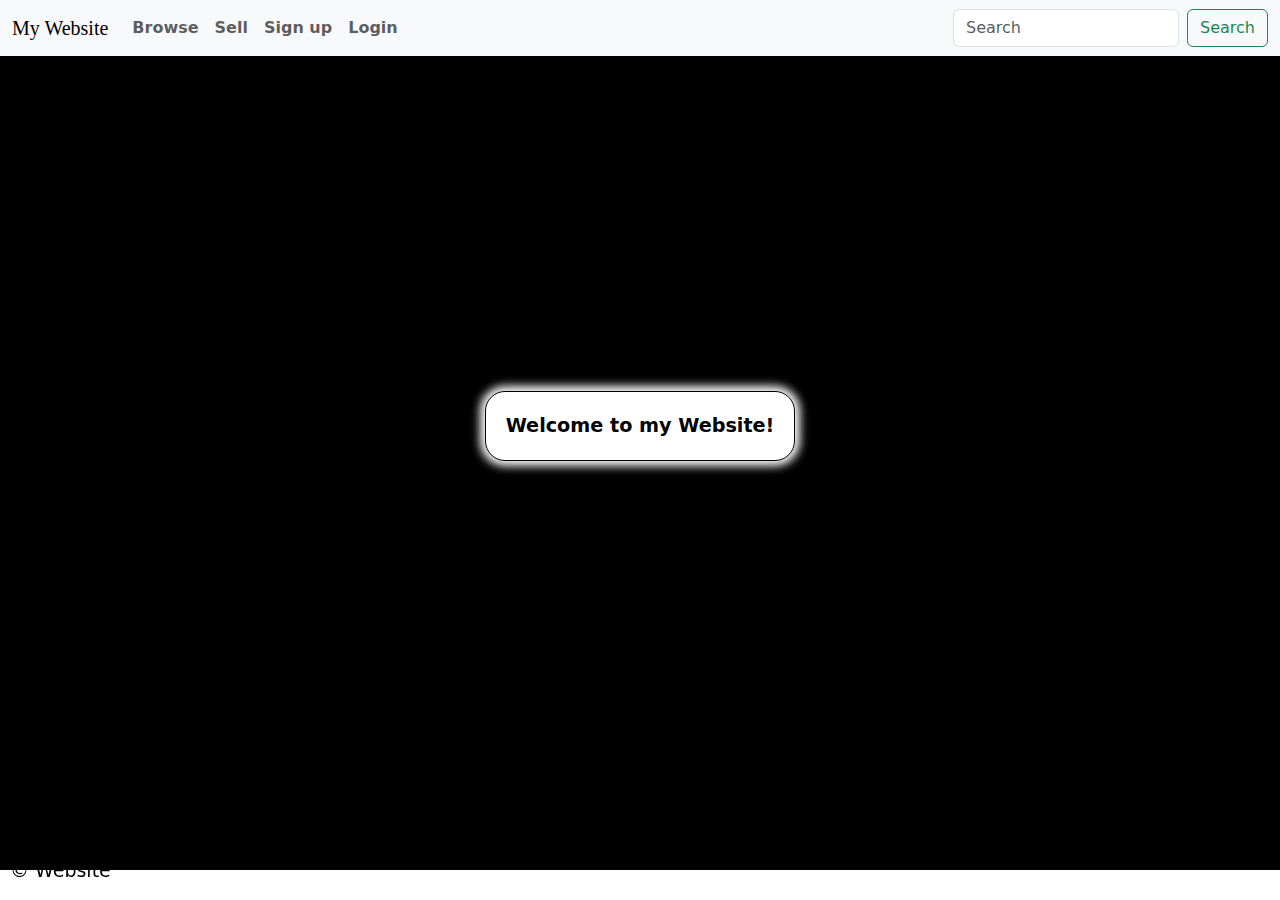
<file: html/index.html>
<!DOCTYPE html>
<html lang="en">
<head>
    <meta charset="UTF-8">
    <meta name="viewport" content="width=device-width, initial-scale=1.0">
    <title>Home Page</title>
    <!-- Bootstrap -->
    <link href="https://cdn.jsdelivr.net/npm/bootstrap@5.3.3/dist/css/bootstrap.min.css" rel="stylesheet" integrity="sha384-QWTKZyjpPEjISv5WaRU9OFeRpok6YctnYmDr5pNlyT2bRjXh0JMhjY6hW+ALEwIH" crossorigin="anonymous">
    <!-- CSS File -->
    <link rel="stylesheet" href="/css/style.css">
    <!-- Footer Icons -->
    <link rel="stylesheet" href="https://cdnjs.cloudflare.com/ajax/libs/font-awesome/6.4.0/css/all.min.css" 
    integrity="sha512-iecdLmaskl7CVkqkXNQ/ZH/XLlvWZOJyj7Yy7tcenmpD1ypASozpmT/E0iPtmFIB46ZmdtAc9eNBvH0H/ZpiBw=="
    crossorigin="anonymous" referrerpolicy="no-referrer" />
</head>
<body>
    <!-- Navbar -->
    <header>
      <nav class="navbar navbar-expand-lg bg-body-tertiary">
        <div class="container-fluid">
          <a class="navbar-brand" href="/html/index.html">My Website</a>
          <button class="navbar-toggler" type="button" data-bs-toggle="collapse" data-bs-target="#navbarSupportedContent" aria-controls="navbarSupportedContent" aria-expanded="false" aria-label="Toggle navigation">
            <span class="navbar-toggler-icon"></span>
          </button>
          <div class="collapse navbar-collapse" id="navbarSupportedContent">
            <ul class="navbar-nav me-auto mb-2 mb-lg-0">
              <li class="nav-item">
                <a class="nav-link" aria-current="page" href="/html/browse.html">Browse</a>
              </li>
              <li class="nav-item">
                <a class="nav-link" href="/html/sell.html">Sell</a>
              </li>
              <li class="nav-item">
                <a class="nav-link" href="/html/sign-up.html">Sign up</a>
              </li>
              <li class="nav-item">
                <a class="nav-link" href="/html/login.html">Login</a>
              </li>
            </ul>
            <form class="d-flex" role="search">
              <input class="form-control me-2" type="search" placeholder="Search" aria-label="Search">
              <button class="btn btn-outline-success" type="submit">Search</button>
            </form>
          </div>
        </div>
      </nav>
    </header>

    <!-- Main Section -->
    <main class="main-website">
      <div class="website">Welcome to my Website!
      </div>
    </main>
  
      <footer>
        <div class="name">
          <p>&copy; Website</p>
        </div>
        <div class="footer">
          <a href="https://www.instagram.com/" class="fa-brands fa-instagram" aria-label="Instagram" target="_blank"></a>
          <a href="https://www.tiktok.com/" class="fa-brands fa-tiktok" aria-label="TikTok" target="_blank"></a>
          <a href="https://www.linkedin.com/feed/" class="fa-brands fa-linkedin" aria-label="LinkedIn" target="_blank"></a>
          <a href="https://github.com/" class="fa-brands fa-github" aria-label="GitHub" target="_blank"></a>
        </div>
      </footer>

    <!-- JavaScript bootstrap -->
    <script src="https://cdn.jsdelivr.net/npm/bootstrap@5.3.3/dist/js/bootstrap.bundle.min.js" integrity="sha384-YvpcrYf0tY3lHB60NNkmXc5s9fDVZLESaAA55NDzOxhy9GkcIdslK1eN7N6jIeHz" crossorigin="anonymous"></script>
</body>
</html>
</file>
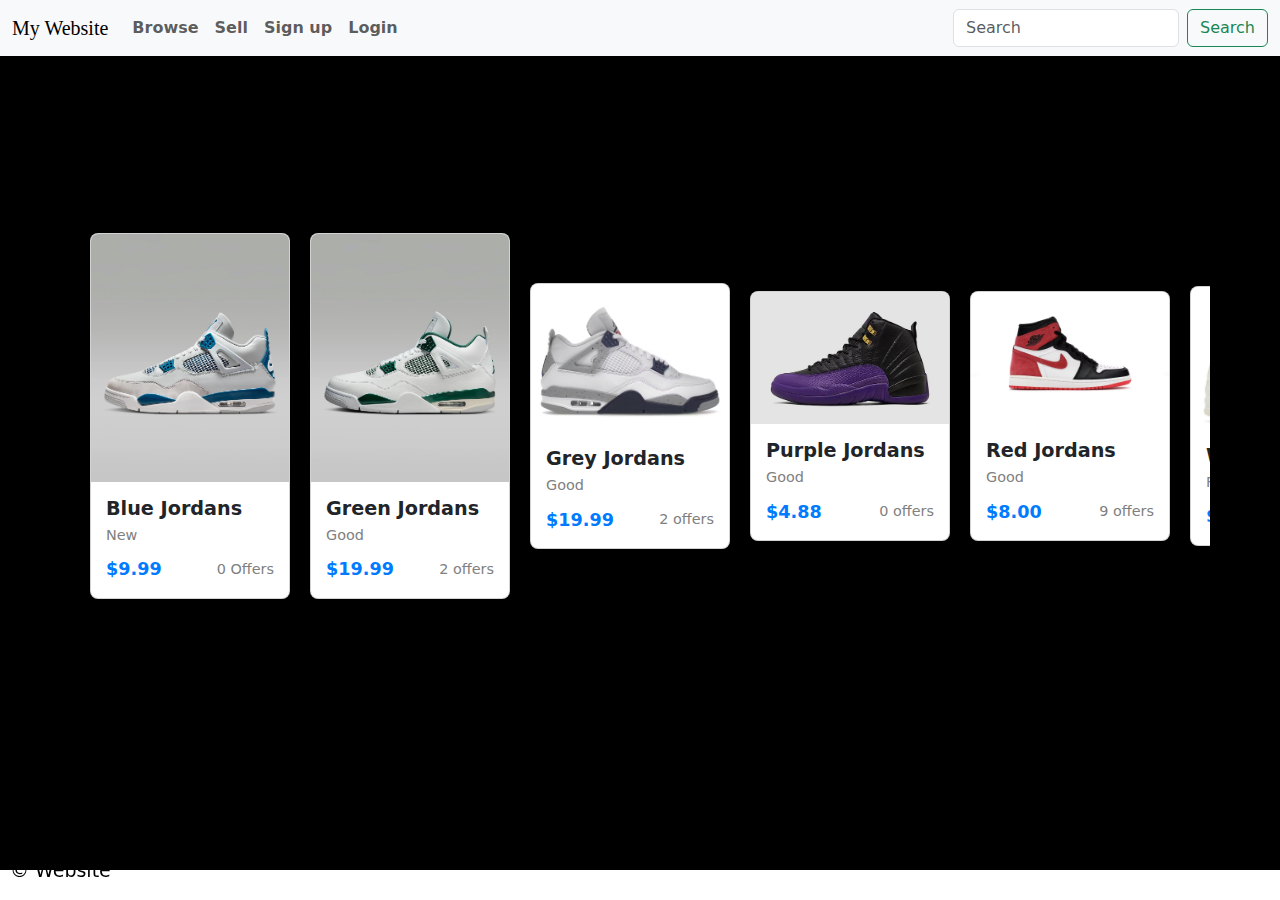
<file: html/browse.html>
<!DOCTYPE html>
<html lang="en">
<head>
    <meta charset="UTF-8">
    <meta name="viewport" content="width=device-width, initial-scale=1.0">
    <title>Home Page</title>
    <!-- Bootstrap -->
    <link href="https://cdn.jsdelivr.net/npm/bootstrap@5.3.3/dist/css/bootstrap.min.css" rel="stylesheet" integrity="sha384-QWTKZyjpPEjISv5WaRU9OFeRpok6YctnYmDr5pNlyT2bRjXh0JMhjY6hW+ALEwIH" crossorigin="anonymous">
    <!-- CSS File -->
    <link rel="stylesheet" href="/css/style.css">
    <!-- Footer Icons -->
    <link rel="stylesheet" href="https://cdnjs.cloudflare.com/ajax/libs/font-awesome/6.4.0/css/all.min.css" 
    integrity="sha512-iecdLmaskl7CVkqkXNQ/ZH/XLlvWZOJyj7Yy7tcenmpD1ypASozpmT/E0iPtmFIB46ZmdtAc9eNBvH0H/ZpiBw=="
    crossorigin="anonymous" referrerpolicy="no-referrer" />
</head>
<body>
    <!-- Navbar -->
    <header>
      <nav class="navbar navbar-expand-lg bg-body-tertiary">
        <div class="container-fluid">
          <a class="navbar-brand" href="/html/index.html">My Website</a>
          <button class="navbar-toggler" type="button" data-bs-toggle="collapse" data-bs-target="#navbarSupportedContent" aria-controls="navbarSupportedContent" aria-expanded="false" aria-label="Toggle navigation">
            <span class="navbar-toggler-icon"></span>
          </button>
          <div class="collapse navbar-collapse" id="navbarSupportedContent">
            <ul class="navbar-nav me-auto mb-2 mb-lg-0">
              <li class="nav-item">
                <a class="nav-link" aria-current="page" href="/html/browse.html">Browse</a>
              </li>
              <li class="nav-item">
                <a class="nav-link" href="/html/sell.html">Sell</a>
              </li>
              <li class="nav-item">
                <a class="nav-link" href="/html/sign-up.html">Sign up</a>
              </li>
              <li class="nav-item">
                <a class="nav-link" href="/html/login.html">Login</a>
              </li>
            </ul>
            <form class="d-flex" role="search">
              <input class="form-control me-2" type="search" placeholder="Search" aria-label="Search">
              <button class="btn btn-outline-success" type="submit">Search</button>
            </form>
          </div>
        </div>
      </nav>
    </header>

    <!-- Main Section -->
    <main class="main">
      <div class="container" >
        <div class="card">
          <div class="card-image">
            <a href="/html/item-info.html"><img src="/images/BlueJordans.png" alt="White Jordans"></a>
          </div>
          <div class="card-content">
            <h3>Blue Jordans</h3>
            <p class="condition">New</p>
            <div class="pricing">
              <span class="price">$9.99</span>
              <span class="offers">0 Offers</span>
            </div>
          </div>
        </div>

        <div class="card">
          <div class="card-image">
            <a href="/html/item-info.html"><img src="/images/GreenJordans.png" alt="White Jordans"></a>
          </div>
          <div class="card-content">
              <h3>Green Jordans</h3>
              <p class="condition">Good</p>
              <div class="pricing">
                  <span class="price">$19.99</span>
                  <span class="offers">2 offers</span>
              </div>
          </div>
        </div>

        <div class="card">
          <div class="card-image">
            <a href="/html/item-info.html"><img src="/images/GreyJordans.png" alt="White Jordans"></a>
          </div>
          <div class="card-content">
              <h3>Grey Jordans</h3>
              <p class="condition">Good</p>
              <div class="pricing">
                  <span class="price">$19.99</span>
                  <span class="offers"> 2 offers</span>
            </div>
          </div>
        </div>

        <div class="card">
          <div class="card-image">
            <a href="/html/item-info.html"><img src="/images/PurpleJordans.webp" alt="White Jordans"></a>
          </div>
          <div class="card-content">
            <h3>Purple Jordans</h3>
            <p class="condition">Good</p>
            <div class="pricing">
              <span class="price">$4.88</span>
              <span class="offers">0 offers</span>
            </div>
          </div>
        </div>

        <div class="card">
          <div class="card-image">
            <a href="/html/item-info.html"><img src="/images/RedJordans.avif" alt="White Jordans"></a>
          </div>
          <div class="card-content">
            <h3>Red Jordans</h3>
            <p class="condition">Good</p>
            <div class="pricing">
              <span class="price">$8.00</span>
              <span class="offers">9 offers</span>
            </div>
          </div>
        </div>

        <div class="card">
          <div class="card-image">
            <a href="/html/item-info.html"><img src="/images/WhiteJordans.jpg" alt="White Jordans"></a>
          </div>
          <div class="card-content">
            <h3>White Jordans</h3>
            <p class="condition">Fair</p>
            <div class="pricing">
              <span class="price">$30.00</span>
              <span class="offers">7 Offers</span>
            </div>
          </div>
        </div>
      </div>
    </main>
  
    <footer>
      <div class="name">
        <p>&copy; Website</p>
      </div>
      <div class="footer">
        <a href="https://www.instagram.com/" class="fa-brands fa-instagram" aria-label="Instagram" target="_blank"></a>
        <a href="https://www.tiktok.com/" class="fa-brands fa-tiktok" aria-label="TikTok" target="_blank"></a>
        <a href="https://www.linkedin.com/feed/" class="fa-brands fa-linkedin" aria-label="LinkedIn" target="_blank"></a>
        <a href="https://github.com/" class="fa-brands fa-github" aria-label="GitHub" target="_blank"></a>
      </div>
    </footer>

    <!-- JavaScript bootstrap -->
    <script src="https://cdn.jsdelivr.net/npm/bootstrap@5.3.3/dist/js/bootstrap.bundle.min.js" integrity="sha384-YvpcrYf0tY3lHB60NNkmXc5s9fDVZLESaAA55NDzOxhy9GkcIdslK1eN7N6jIeHz" crossorigin="anonymous"></script>
</body>
</html>
</file>
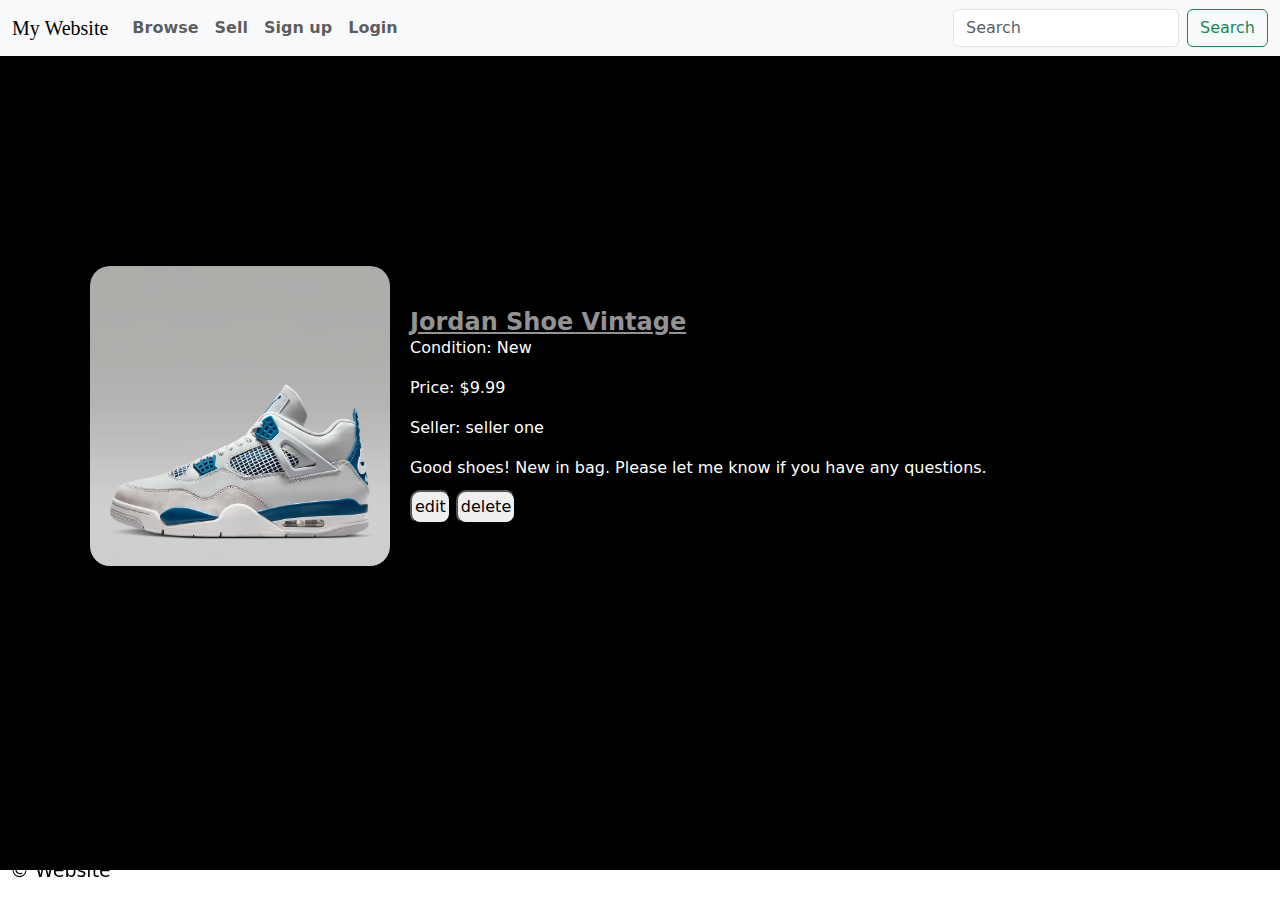
<file: html/item-info.html>
<!DOCTYPE html>
<html lang="en">
<head>
    <meta charset="UTF-8">
    <meta name="viewport" content="width=device-width, initial-scale=1.0">
    <title>Home Page</title>
    <!-- Bootstrap -->
    <link href="https://cdn.jsdelivr.net/npm/bootstrap@5.3.3/dist/css/bootstrap.min.css" rel="stylesheet" integrity="sha384-QWTKZyjpPEjISv5WaRU9OFeRpok6YctnYmDr5pNlyT2bRjXh0JMhjY6hW+ALEwIH" crossorigin="anonymous">
    <!-- CSS File -->
    <link rel="stylesheet" href="/css/style.css">
    <!-- Footer Icons -->
    <link rel="stylesheet" href="https://cdnjs.cloudflare.com/ajax/libs/font-awesome/6.4.0/css/all.min.css" 
    integrity="sha512-iecdLmaskl7CVkqkXNQ/ZH/XLlvWZOJyj7Yy7tcenmpD1ypASozpmT/E0iPtmFIB46ZmdtAc9eNBvH0H/ZpiBw=="
    crossorigin="anonymous" referrerpolicy="no-referrer" />
</head>
<body>
    <!-- Navbar -->
    <header>
      <nav class="navbar navbar-expand-lg bg-body-tertiary">
        <div class="container-fluid">
          <a class="navbar-brand" href="/html/index.html">My Website</a>
          <button class="navbar-toggler" type="button" data-bs-toggle="collapse" data-bs-target="#navbarSupportedContent" aria-controls="navbarSupportedContent" aria-expanded="false" aria-label="Toggle navigation">
            <span class="navbar-toggler-icon"></span>
          </button>
          <div class="collapse navbar-collapse" id="navbarSupportedContent">
            <ul class="navbar-nav me-auto mb-2 mb-lg-0">
              <li class="nav-item">
                <a class="nav-link " aria-current="page" href="/html/browse.html">Browse</a>
              </li>
              <li class="nav-item">
                <a class="nav-link" href="/html/sell.html">Sell</a>
              </li>
              <li class="nav-item">
                <a class="nav-link" href="/html/sign-up.html">Sign up</a>
              </li>
              <li class="nav-item">
                <a class="nav-link" href="/html/login.html">Login</a>
              </li>
            </ul>
            <form class="d-flex" role="search">
              <input class="form-control me-2" type="search" placeholder="Search" aria-label="Search">
              <button class="btn btn-outline-success" type="submit">Search</button>
            </form>
          </div>
        </div>
      </nav>
    </header>

    <!-- Main Section -->
    <main>
      <div class="container">
        <div class="shoe-image">
          <img src="/images/BlueJordans.png" alt="BlueJordans">
        </div>
        <div class="shoe-content">
          <h4>Jordan Shoe Vintage</h4>
          <p class="condition">Condition: New</p>
          <div class="pricings">
            <p class="prices">Price: $9.99</p>
            <p class="seller">Seller: seller one</p>
          </div>
          <div class="description">Good shoes! New in bag. Please let me know if you have any questions.</div>
          <div class="buttons">
            <button class="button-1" type="submit">edit</button>
            <button class="button-2" type="submit">delete</button>
          </div>
        </div>
      </div>
    </main>
  
    <footer>
      <div class="name">
        <p>&copy; Website</p>
      </div>
      <div class="footer">
        <a href="https://www.instagram.com/" class="fa-brands fa-instagram" aria-label="Instagram" target="_blank"></a>
        <a href="https://www.tiktok.com/" class="fa-brands fa-tiktok" aria-label="TikTok" target="_blank"></a>
        <a href="https://www.linkedin.com/feed/" class="fa-brands fa-linkedin" aria-label="LinkedIn" target="_blank"></a>
        <a href="https://github.com/" class="fa-brands fa-github" aria-label="GitHub" target="_blank"></a>
      </div>
    </footer>

    <!-- JavaScript bootstrap -->
    <script src="https://cdn.jsdelivr.net/npm/bootstrap@5.3.3/dist/js/bootstrap.bundle.min.js" integrity="sha384-YvpcrYf0tY3lHB60NNkmXc5s9fDVZLESaAA55NDzOxhy9GkcIdslK1eN7N6jIeHz" crossorigin="anonymous"></script>
</body>
</html>
</file>
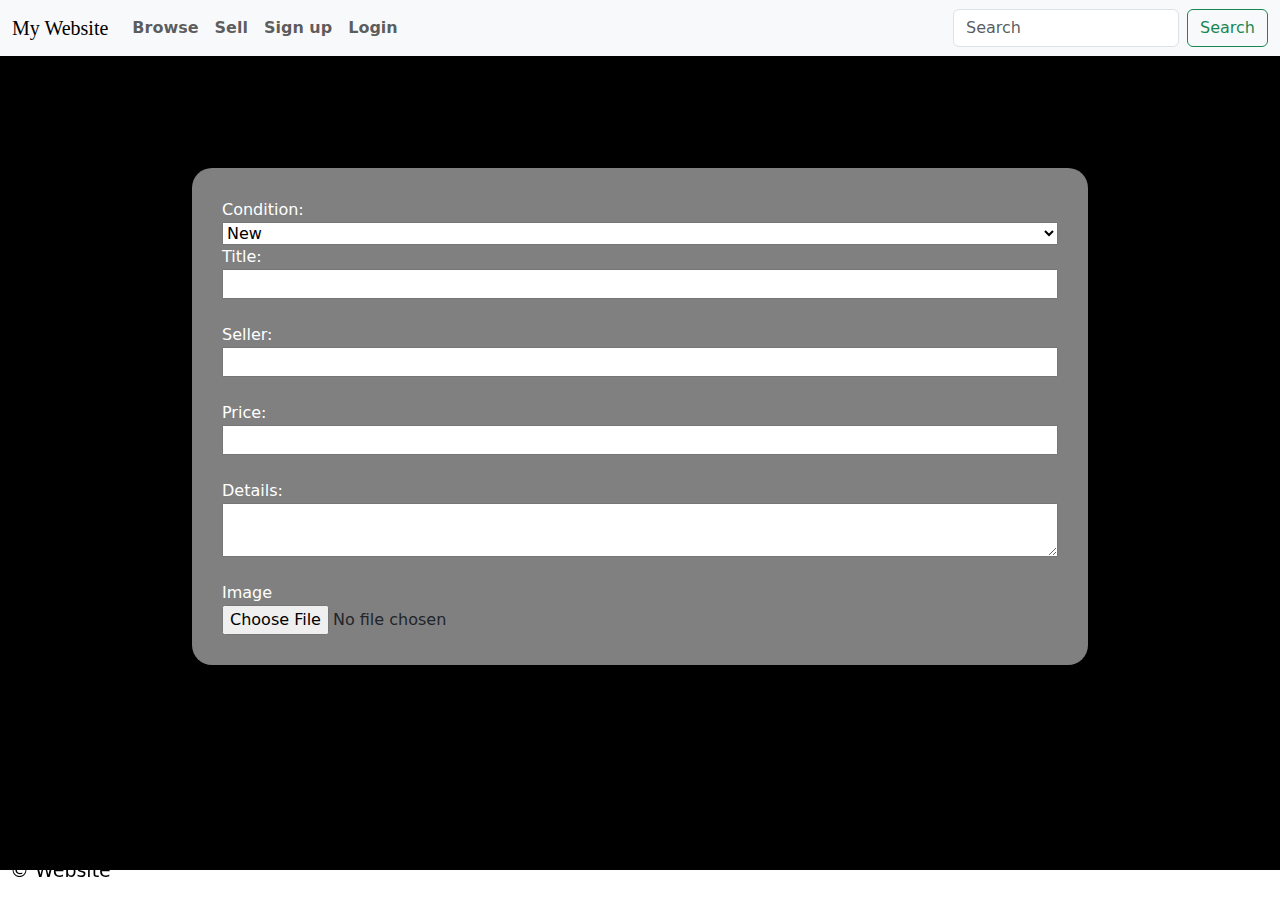
<file: html/sell.html>
<!DOCTYPE html>
<html lang="en">
<head>
    <meta charset="UTF-8">
    <meta name="viewport" content="width=device-width, initial-scale=1.0">
    <title>Home Page</title>
    <!-- Bootstrap -->
    <link href="https://cdn.jsdelivr.net/npm/bootstrap@5.3.3/dist/css/bootstrap.min.css" rel="stylesheet" integrity="sha384-QWTKZyjpPEjISv5WaRU9OFeRpok6YctnYmDr5pNlyT2bRjXh0JMhjY6hW+ALEwIH" crossorigin="anonymous">
    <!-- CSS File -->
    <link rel="stylesheet" href="/css/style.css">
    <!-- Footer Icons -->
    <link rel="stylesheet" href="https://cdnjs.cloudflare.com/ajax/libs/font-awesome/6.4.0/css/all.min.css" 
    integrity="sha512-iecdLmaskl7CVkqkXNQ/ZH/XLlvWZOJyj7Yy7tcenmpD1ypASozpmT/E0iPtmFIB46ZmdtAc9eNBvH0H/ZpiBw=="
    crossorigin="anonymous" referrerpolicy="no-referrer" />
</head>
<body>
    <!-- Navbar -->
    <header>
      <nav class="navbar navbar-expand-lg bg-body-tertiary">
        <div class="container-fluid">
          <a class="navbar-brand" href="/html/index.html">My Website</a>
          <button class="navbar-toggler" type="button" data-bs-toggle="collapse" data-bs-target="#navbarSupportedContent" aria-controls="navbarSupportedContent" aria-expanded="false" aria-label="Toggle navigation">
            <span class="navbar-toggler-icon"></span>
          </button>
          <div class="collapse navbar-collapse" id="navbarSupportedContent">
            <ul class="navbar-nav me-auto mb-2 mb-lg-0">
              <li class="nav-item">
                <a class="nav-link" aria-current="page" href="/html/browse.html">Browse</a>
              </li>
              <li class="nav-item">
                <a class="nav-link" href="/html/sell.html">Sell</a>
              </li>
              <li class="nav-item">
                <a class="nav-link" href="/html/sign-up.html">Sign up</a>
              </li>
              <li class="nav-item">
                <a class="nav-link" href="/html/login.html">Login</a>
              </li>
            </ul>
            <form class="d-flex" role="search">
              <input class="form-control me-2" type="search" placeholder="Search" aria-label="Search">
              <button class="btn btn-outline-success" type="submit">Search</button>
            </form>
          </div>
        </div>
      </nav>
    </header>

    <!-- Main -->
    <main>
      <form>
        <label for="condition">Condition:</label>
        <select name="condition" id="condition">
          <option value="new">New</option>
          <option value="good">Good</option>
          <option value="fair">Fair</option>
          <option value="used">Used</option>
          <option value="dirty">Dirty</option>
        </select>

        <label for="title">Title:</label>
        <input type="text" name="title" id="title"><br>

        <label for="seller">Seller:</label>
        <input type="text" name="seller" id="seller"><br>

        <label for="price">Price:</label>
        <input type="text" name="price" id="price"><br>

        <label for="details">Details:</label>
        <textarea name="details" id="details"></textarea><br>

        <label for="files">Image</label>
        <input type="file" name="files" id="files">
      </form>
    </main>

    <!-- Footer Section -->
    <footer>
      <div class="name">
        <p>&copy; Website</p>
      </div>
      <div class="footer">
        <a href="https://www.instagram.com/" class="fa-brands fa-instagram" aria-label="Instagram" target="_blank"></a>
        <a href="https://www.tiktok.com/" class="fa-brands fa-tiktok" aria-label="TikTok" target="_blank"></a>
        <a href="https://www.linkedin.com/feed/" class="fa-brands fa-linkedin" aria-label="LinkedIn" target="_blank"></a>
        <a href="https://github.com/" class="fa-brands fa-github" aria-label="GitHub" target="_blank"></a>
      </div>
    </footer>

    <!-- JavaScript bootstrap -->
    <script src="https://cdn.jsdelivr.net/npm/bootstrap@5.3.3/dist/js/bootstrap.bundle.min.js" integrity="sha384-YvpcrYf0tY3lHB60NNkmXc5s9fDVZLESaAA55NDzOxhy9GkcIdslK1eN7N6jIeHz" crossorigin="anonymous"></script>
</body>
</html>
</file>
<file: css/style.css>
*{
    margin: 0;
    margin: 0;
    box-sizing: border-box;
}

body{
    margin: 0;
    padding: 0;
    background-color: black;
}

/* Navbar */
.navbar-brand{
    font-family:Georgia, 'Times New Roman', Times, serif;
}

.nav-link{
    font-weight: bold;
}

.nav-link:hover{
    color: rgb(12, 12, 12);
}

.nav-link:active{
    color: rgb(58, 55, 55);
}


/* Main Section */
.website{
    display: inline-block;
    margin-top: 20px;
    color: black;
    background-color: white;
    padding: 20px;
    font-size:larger;
    font-weight: bolder;
    border-radius: 20px;
    box-shadow: 0px 0px 10px 5px white; 
    border: 1.5px solid black;

}

.main-website{
    display: flex;
    justify-content: center;
    align-items: center;
    height: 80vh;
}


/* Browsing page */
.container {
    display: flex;
    flex-direction: row;
    align-items: center;
    flex-wrap: nowrap;
    gap: 20px;
    justify-content: flex-start;
    padding: 20px;
    border-radius: 10px;
    height: 80vh;
    overflow-x: auto;
    overflow-y: hidden;
    width: 100%;
}

.card {
    background-color: white;
    border-radius: 8px;
    box-shadow: 0 4px 8px rgba(0, 0, 0, 0.1);
    overflow: hidden;
    width: 200px;
    flex-direction: column;
    display: flex;
    min-width: 200px;
}

.card-image img {
    width: 100%;
    height: auto;
    display: block;
}

.card-content {
    padding: 15px;
}

.card-content h3 {
    margin: 0;
    font-size: 1.2em;
    font-weight: bold;
    overflow: hidden;
    text-overflow: ellipsis;
    white-space: nowrap;
}

.card-content .condition {
    color: gray;
    font-size: 0.9em;
    margin: 5px 0;
}

.pricing {
    display: flex;
    justify-content: space-between;
    align-items: center;
    margin-top: 10px;
}

.pricing .price {
    color: #007bff;
    font-size: 1.1em;
    font-weight: bold;
}

.pricing .offers {
    font-size: 0.9em;
    color: gray;
}


/* item-info main */
.shoe-image img{
    width: 100%;
    height: auto;
    display: block;
}

.shoe-image{
    max-width: 300px; /* Set a max-width based on your design */
    max-height: 300px; /* Set a max-height based on your design */
    overflow: hidden;
    border-radius: 20px;
}

.shoe-content h4{
    margin: 0;
    font-size: 1.5em;
    font-weight: bold;
    overflow-wrap: break-word;
    text-decoration: underline;
    color: rgb(148, 147, 147);
    flex-wrap: nowrap;
}

.shoe-content{
    color: white;
}

.buttons .button-1, .buttons .button-2{
    border-radius: 10px;
    margin-top: 10px;
    padding: 3px;
}

.buttons .button-1:hover, .buttons .button-2:hover{
    background-color: rgb(187, 179, 179);
}

.buttons .button-1:active, .buttons .button-2:active{
    background-color: rgb(134, 129, 129);
}


/* Form */
label{
    color: white;
}

main{
    display: flex;
    justify-content: center;
    align-items: center;
    height: 80vh;
}

main form{
    display: flex;
    flex-direction: column;
    width: 70%;
    align-content: center;
    background-color: grey;
    padding: 30px;
    border-radius: 20px;
}


/* Footer */
.footer{
    position: fixed;
    bottom: 0;
    width: 100%;
    background-color: white;
    padding: 10px 0;
    text-align: center;
}

.name{
    position: fixed;
    bottom: 0;
    color: black;
    z-index: 1;
    margin-left: 10px;
    text-align: center;
    font-size: 19px;
}

.fa-brands{
    margin: 5px;
    font-size: 23px;
    margin-right: 10px;
    text-decoration: none;
    color: black;
}

.fa-brands:hover{
    transform: scale(1.2);
    color: #ff7f00;
}

.footer {
    display: flex;
    flex-direction: row;
    justify-content: flex-end;
    
}
</file>
